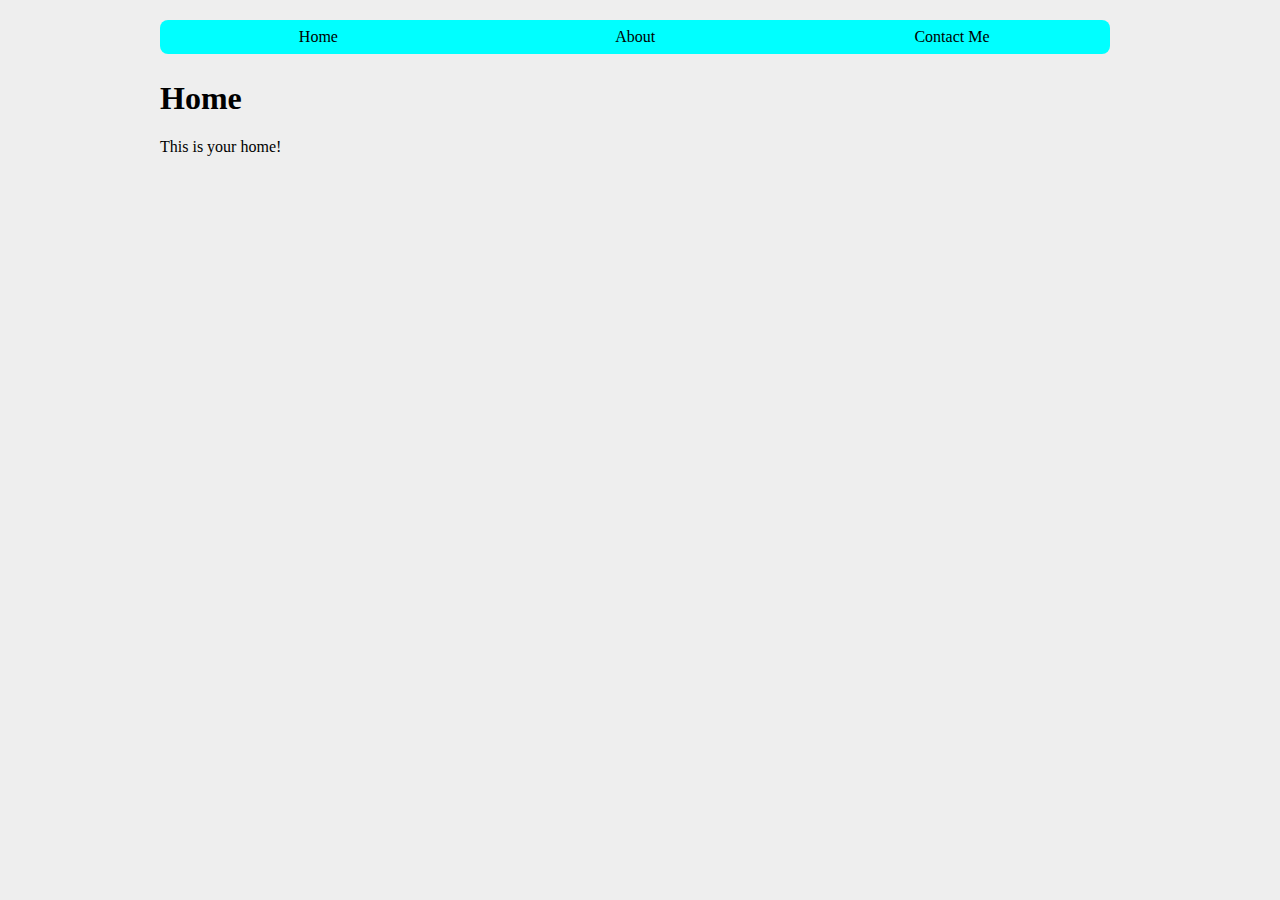
<file: html/index.html>
<!DOCTYPE html>
<html>
<head>
  <title>CSS Fixins</title>
  <style>
    body {
      width: 100%;
      max-width: 960px;
      margin: 0 auto;
      background-color: #EEE;
    }

    #navbar{
      width: 100%;
      margin: 20px 0;
      margin-bottom: 30px;
      padding-bottom: 30px;
    }

    nav#navbar ul {
      width: 100%;
      list-style: none;
      margin: 0;
      padding: 0;
    }

    nav#navbar ul li {
      width: 33%;
      float: left;

    }

    nav#navbar ul li a {
      display: block;
      width: 100%;
      text-align: center;
      padding: 8px 0;
      background-color: #0FF;
      text-decoration: none;
      color: #000;
    }

    nav#navbar ul li a:hover {
      background-color: #F0F;
      
    }

    nav#navbar ul li:first-child a {
      border-bottom-left-radius: 8px;
      border-top-left-radius: 8px;
    }

    nav#navbar ul li:last-child a {
      border-bottom-right-radius: 8px;
      border-top-right-radius: 8px;
    }


  </style>
</head>
<body>
    <nav id="navbar">
      <ul>
        <li><a href="/">Home</a></li>
        <li><a href="/about">About</a></li>
        <li><a href="contact">Contact Me</a></li>
      </ul>
    </nav>

    <div id='content'>
      <section>
        <h1> Home </h1>
        <p> This is your home! </p>
      </section>

    </div>
</body>
</html>
</file>
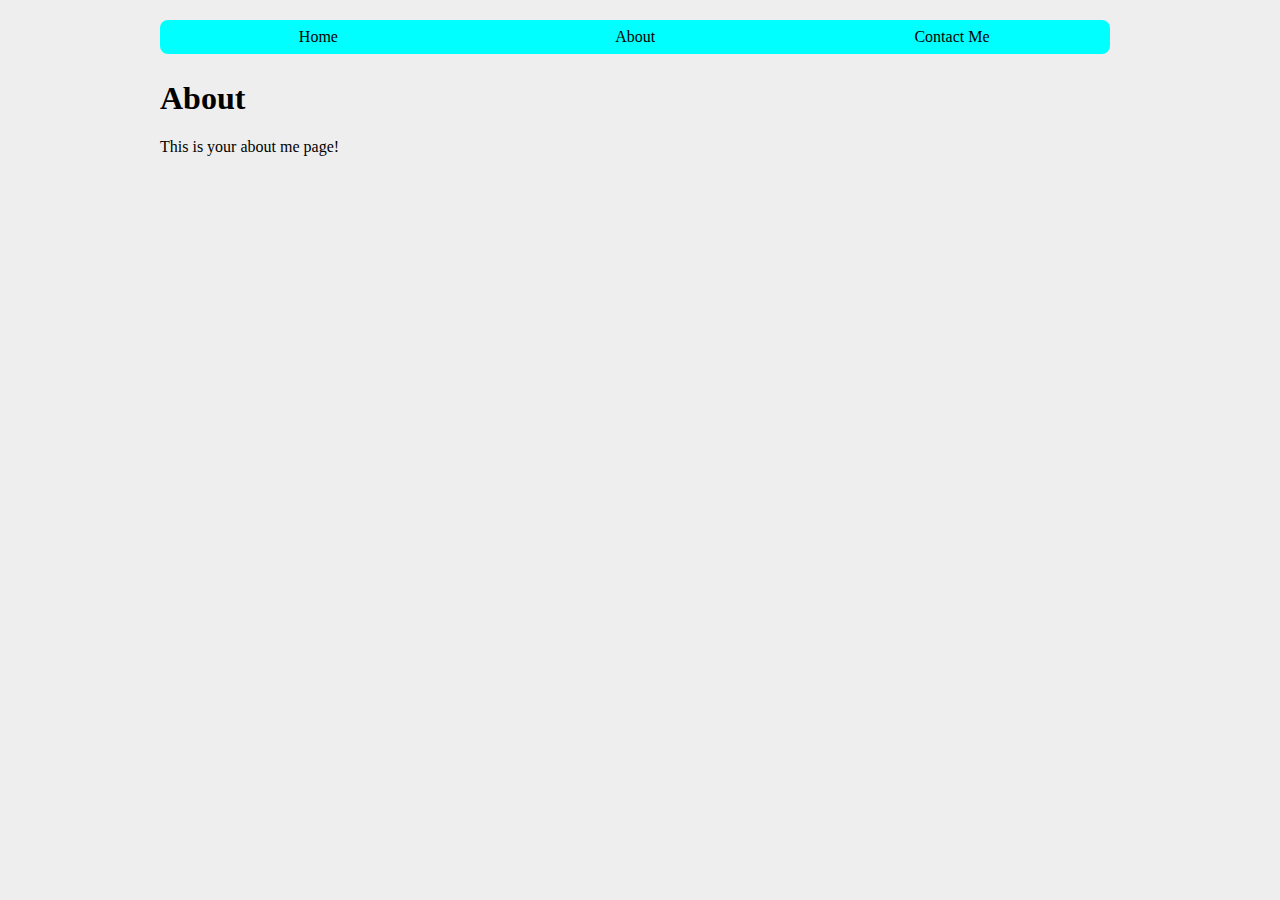
<file: html/about.html>
<!DOCTYPE html>
<html>
<head>
  <title>CSS Fixins</title>
  <style>
    body {
      width: 100%;
      max-width: 960px;
      margin: 0 auto;
      background-color: #EEE;
    }

    #navbar {
      width: 100%;
      margin: 20px 0;
      margin-bottom: 30px;
      padding-bottom: 30px;
    }

    nav#navbar ul {
      width: 100%;
      list-style: none;
      margin: 0;
      padding: 0;
    }

    nav#navbar ul li {
      width: 33%;
      float: left;

    }

    nav#navbar ul li a {
      display: block;
      width: 100%;
      text-align: center;
      padding: 8px 0;
      background-color: #0FF;
      text-decoration: none;
      color: #000;
    }

    nav#navbar ul li a:hover {
      background-color: #F0F;
      
    }

    nav#navbar ul li:first-child a { border-bottom-left-radius: 8px; border-top-left-radius: 8px;
                          }

    nav#navbar ul li:last-child a {
      border-bottom-right-radius: 8px;
      border-top-right-radius: 8px;
    }


  </style>
</head>
<body>
    <nav id="navbar">
      <ul>
        <li><a href="/">Home</a></li>
        <li><a href="/about">About</a></li>
        <li><a href="contact">Contact Me</a></li>
      </ul>
    </nav>

    <div id='content'>
      <section>
        <h1> About </h1>
        <p> This is your about me page! </p>
      </section>

    </div>
</body>
</html>
</file>
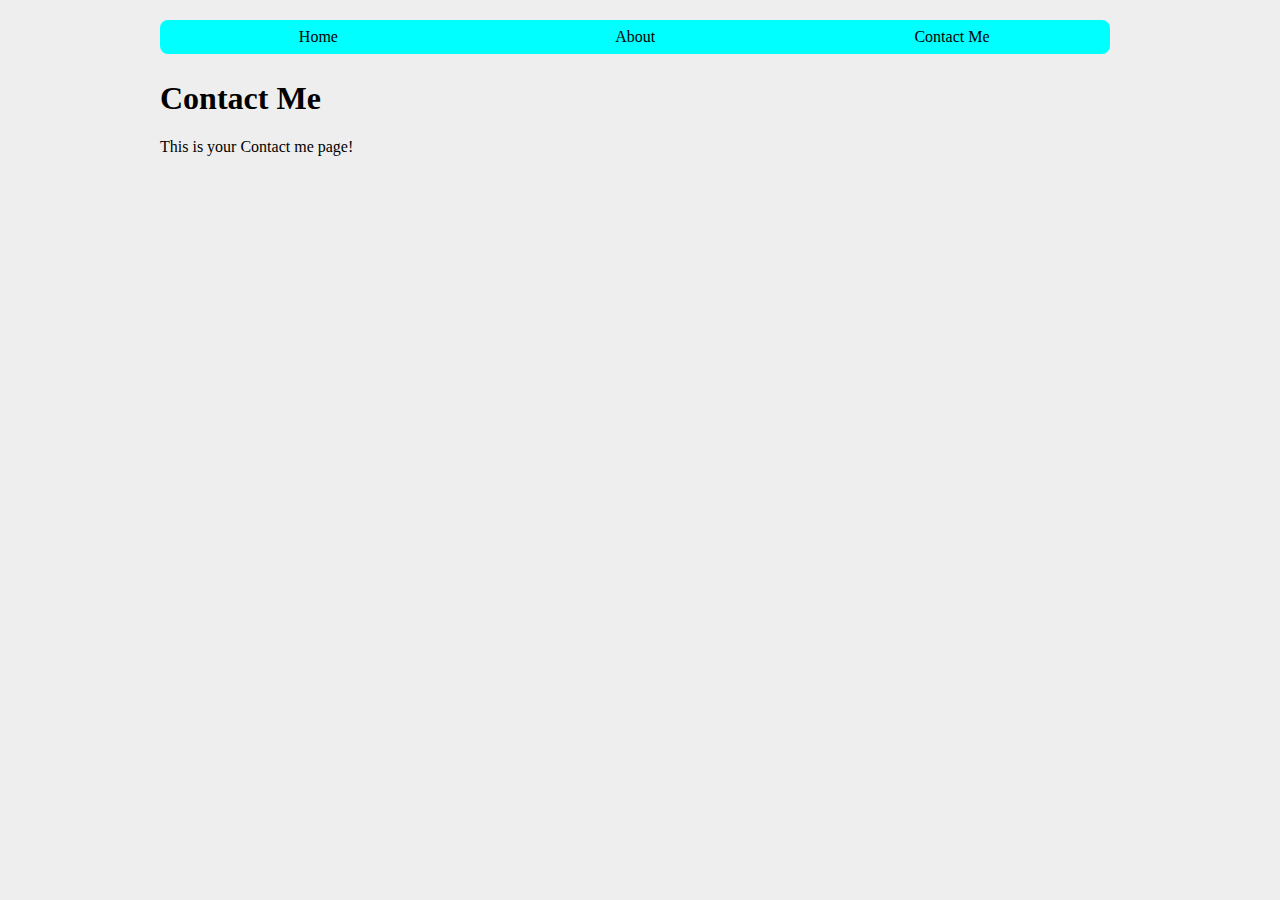
<file: html/contact.html>
<!DOCTYPE html>
<html>
<head>
  <title>CSS Fixins</title>
  <style>
    body {
      width: 100%;
      max-width: 960px;
      margin: 0 auto;
      background-color: #EEE; }

    #navbar{
      width: 100%;
      margin: 20px 0;
      margin-bottom: 30px;
      padding-bottom: 30px;
    }

    nav#navbar ul {
      width: 100%;
      list-style: none;
      margin: 0;
      padding: 0;
    }

    nav#navbar ul li {
      width: 33%;
      float: left;

    }

    nav#navbar ul li a {
      display: block;
      width: 100%;
      text-align: center;
      padding: 8px 0;
      background-color: #0FF;
      text-decoration: none;
      color: #000;
    }

    nav#navbar ul li a:hover {
      background-color: #F0F;
      
    }

    nav#navbar ul li:first-child a {
      border-bottom-left-radius: 8px;
      border-top-left-radius: 8px;
    }

    nav#navbar ul li:last-child a {
      border-bottom-right-radius: 8px;
      border-top-right-radius: 8px;
    }


  </style>
</head>
<body>
    <nav id="navbar">
      <ul>
        <li><a href="/">Home</a></li>
        <li><a href="/about">About</a></li>
        <li><a href="contact">Contact Me</a></li>
      </ul>
    </nav>

    <div id='content'>
      <section>
        <h1> Contact Me </h1>
        <p> This is your Contact me page! </p>
      </section>

    </div>
</body>
</html>
</file>
